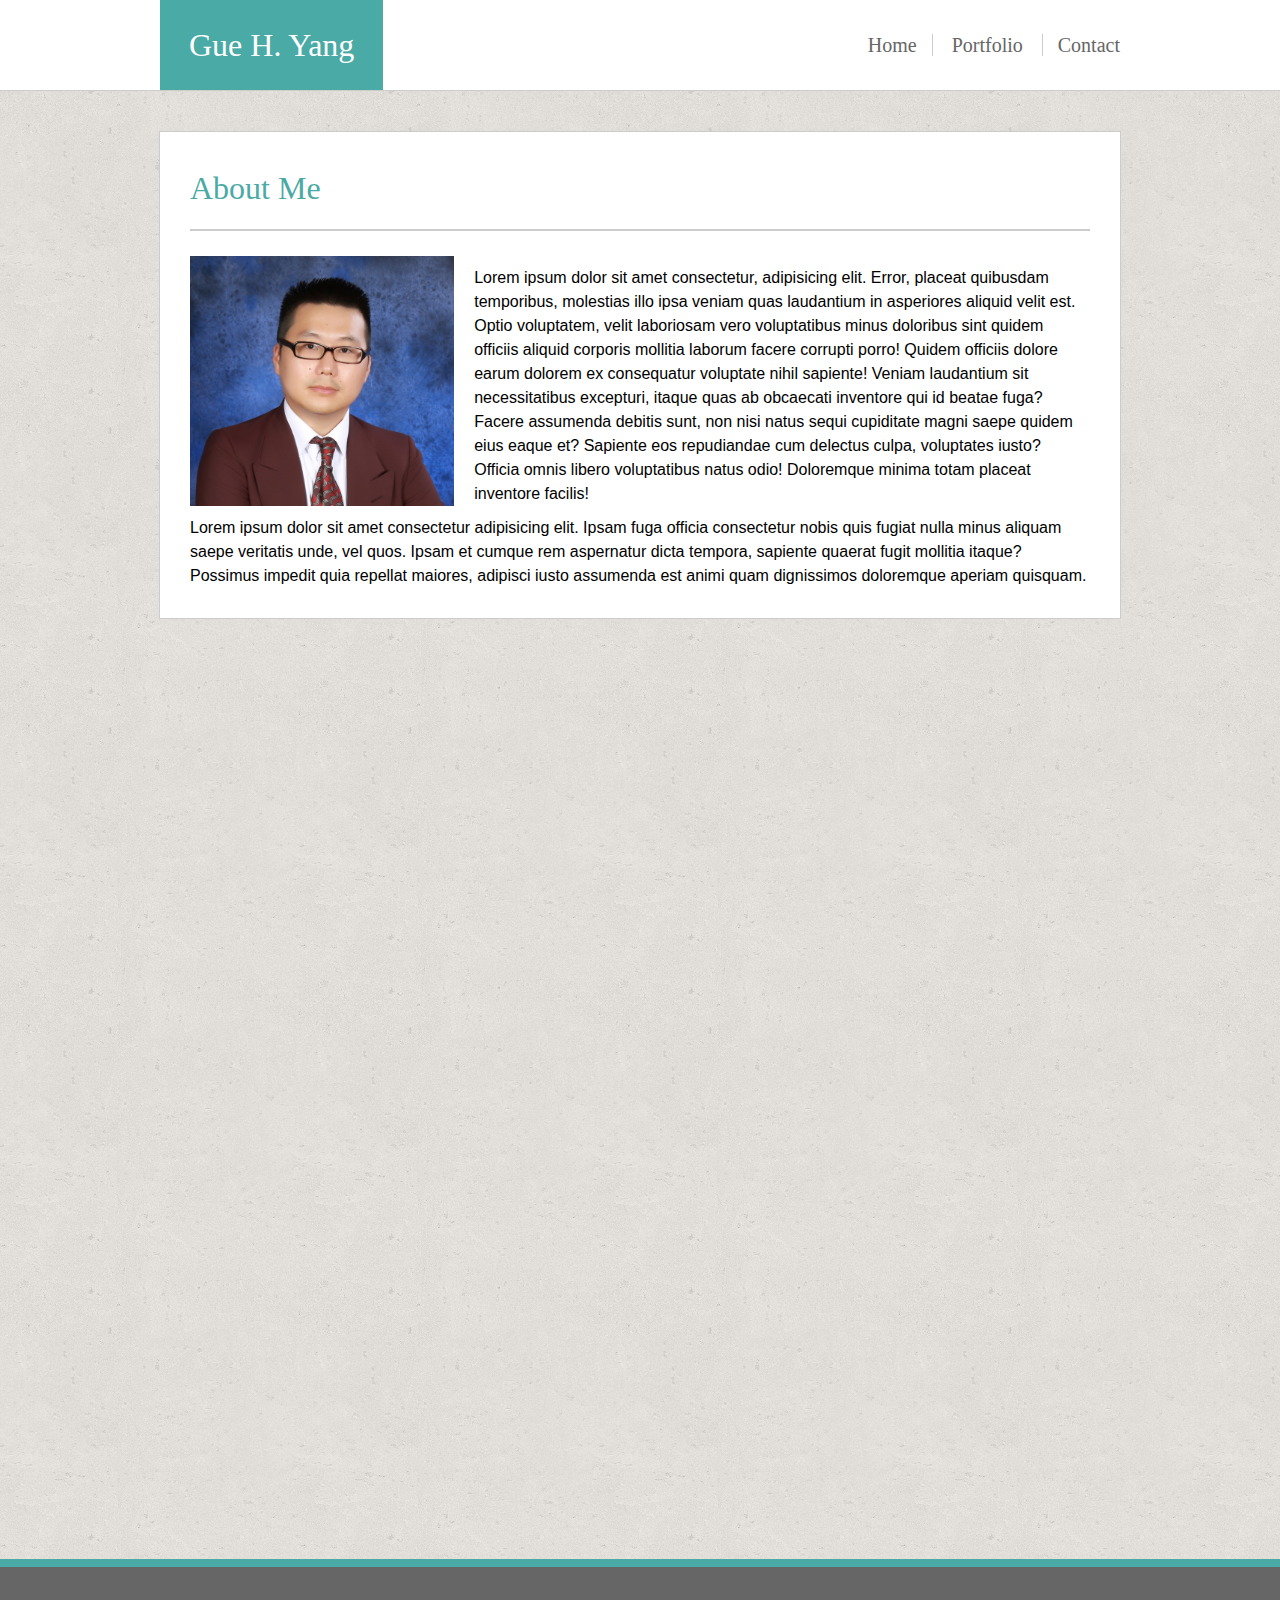
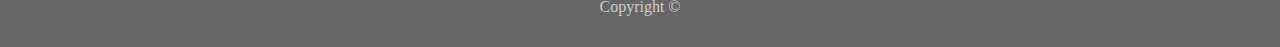
<file: index.html>
<!DOCTYPE html>
<html lang="en">
<head>
    <meta charset="UTF-8">
    <meta name="viewport" content="width=device-width, initial-scale=1.0">
    <meta http-equiv="X-UA-Compatible" content="ie=edge">
    <link rel="stylesheet" href="assets/css/reset.css"> <!--Reset sheet-->
    <link rel="stylesheet" href="assets/css/style.css">
    <title>Gue's Portfolio</title>
</head>

<body>
    <div class="header">
        <header>
            <!--Container for my name logo and nav bar.-->
            <div class="header-container">
                <div class="header-name-container">
                    <h1>Gue H. Yang</h1>
                </div>
                <div class="header-nav">
                    <nav>
                        <ul>
                            <li><a href="index.html">Home</a></li>
                            <li><a href="portfolio.html">Portfolio</a></li>
                            <li><a href="contact.html">Contact</a></li>
                        </ul>
                    </nav>
                </div>
            </div> <!-- .header-container -->
        </header>
    </div> <!-- .header -->
    <!--Container for all main content. This container has no width.-->
    <div class="main-container">
        <main>
            <h1>About Me</h1>
            <hr> <!-- hr has been modified with top/bottom margin in style.css-->
            <img class="biopic" src="assets/images/Gue_Pic.jpg" height="250" alt="Picture of Gue">
            <!-- Random gibberish here for now. I will update this if I decide to use this for my actual portfolio during job hunting this fall.-->
            <p>Lorem ipsum dolor sit amet consectetur, adipisicing elit. Error, placeat quibusdam temporibus, molestias illo ipsa veniam quas laudantium in asperiores aliquid velit est. Optio voluptatem, velit laboriosam vero voluptatibus minus doloribus sint quidem officiis aliquid corporis mollitia laborum facere corrupti porro! Quidem officiis dolore earum dolorem ex consequatur voluptate nihil sapiente! Veniam laudantium sit necessitatibus excepturi, itaque quas ab obcaecati inventore qui id beatae fuga? Facere assumenda debitis sunt, non nisi natus sequi cupiditate magni saepe quidem eius eaque et? Sapiente eos repudiandae cum delectus culpa, voluptates iusto? Officia omnis libero voluptatibus natus odio! Doloremque minima totam placeat inventore facilis!</p>
            <p>Lorem ipsum dolor sit amet consectetur adipisicing elit. Ipsam fuga officia consectetur nobis quis fugiat nulla minus aliquam saepe veritatis unde, vel quos. Ipsam et cumque rem aspernatur dicta tempora, sapiente quaerat fugit mollitia itaque? Possimus impedit quia repellat maiores, adipisci iusto assumenda est animi quam dignissimos doloremque aperiam quisquam.</p>
        </main>
    </div>
    <!--Adding a method I learned from the web to stretch out the white space between main content and footer.-->
    <div class="footer-min-height"></div>
    <footer class="footer">
        <h6>Copyright ©</h6>
    </footer>
</body>
</html>
</file>
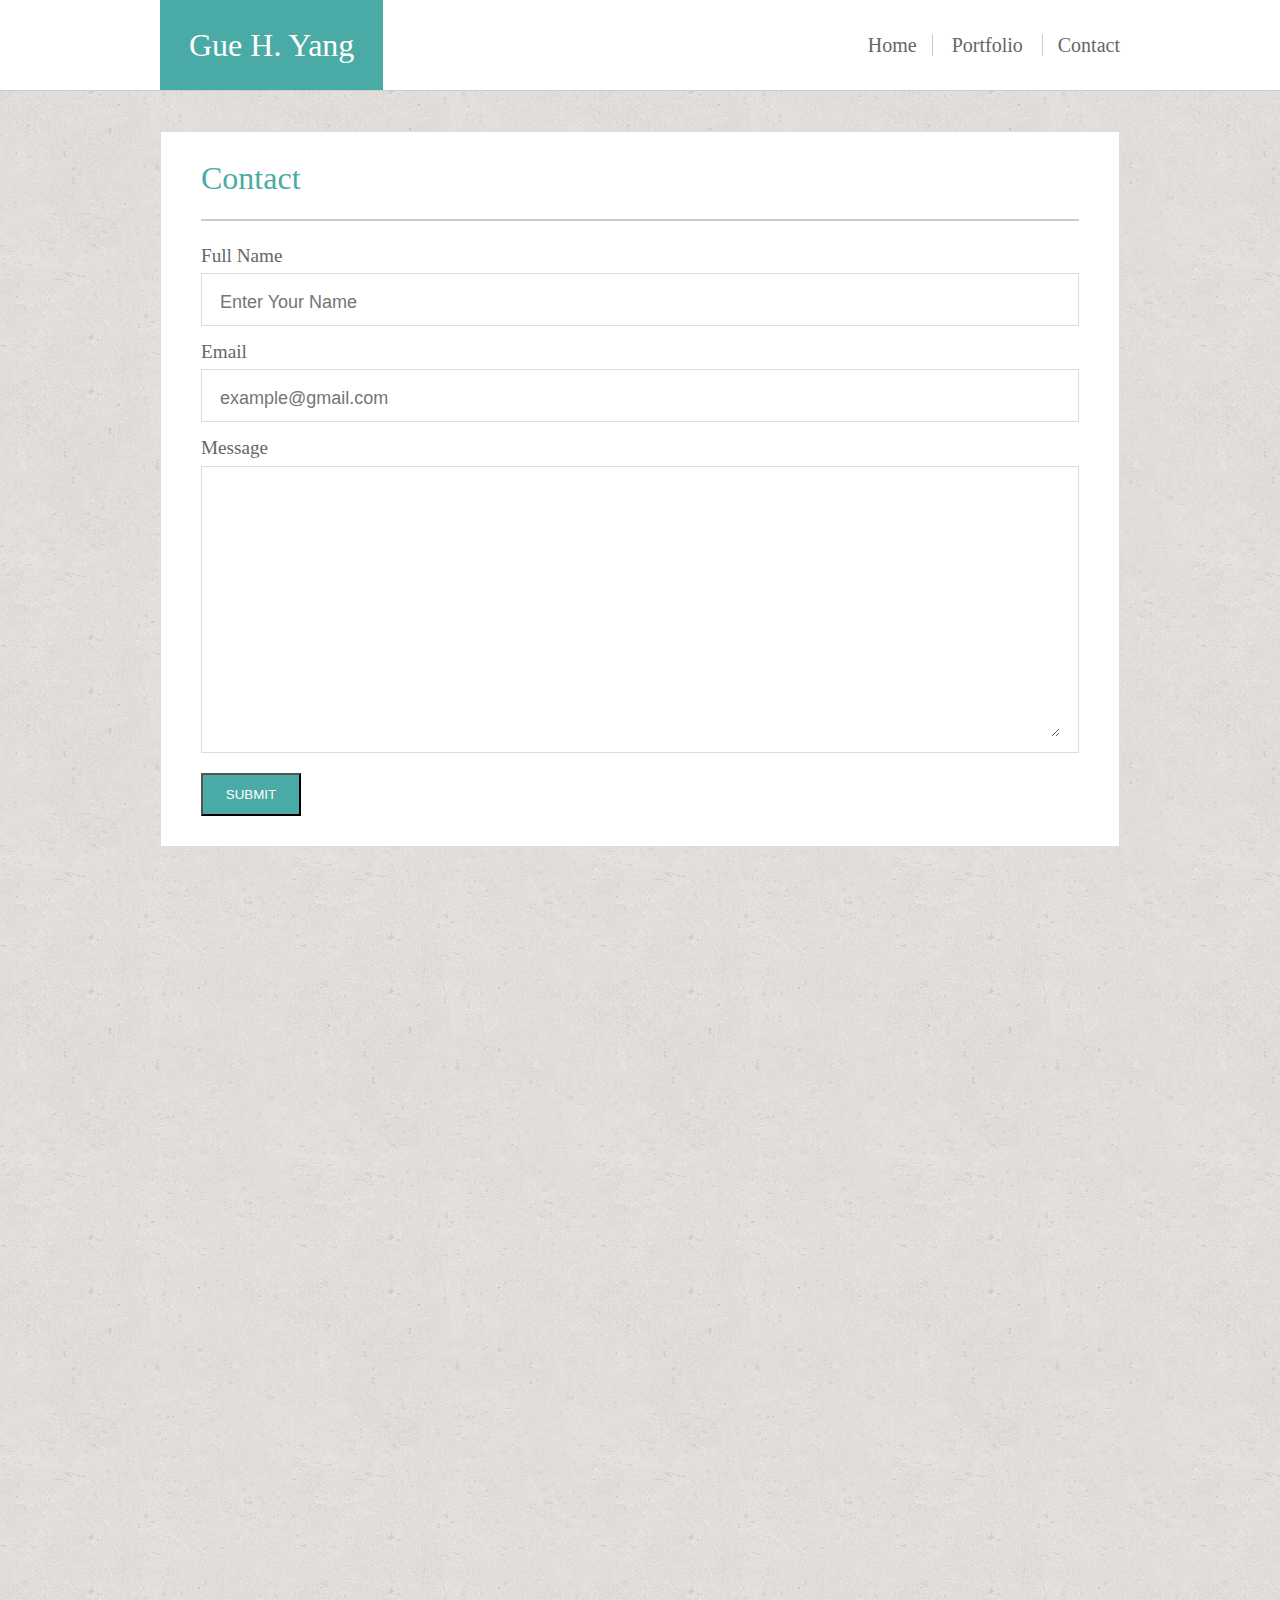
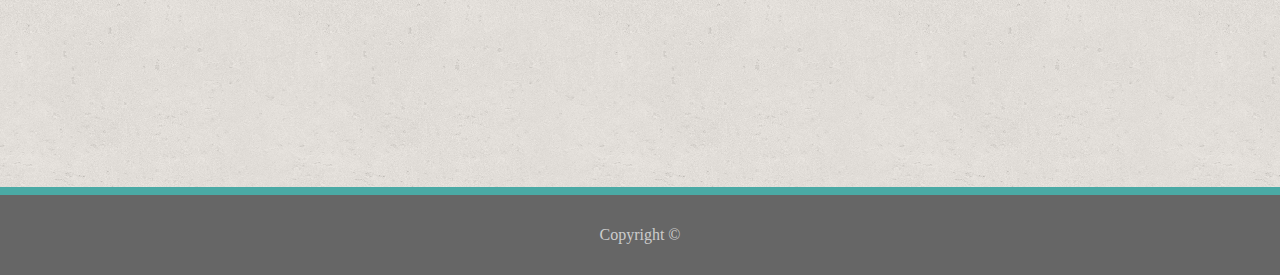
<file: contact.html>
<!DOCTYPE html>
<html lang="en">
<head>
    <meta charset="UTF-8">
    <meta name="viewport" content="width=device-width, initial-scale=1.0">
    <meta http-equiv="X-UA-Compatible" content="ie=edge">
    <link rel="stylesheet" href="assets/css/reset.css"> <!--Reset sheet-->
    <link rel="stylesheet" href="assets/css/style.css">
    <title>Gue's Portfolio</title>
</head>

<body>
    <div class="header">
        <header>
            <!--Container for my name logo and nav bar.-->
            <div class="header-container">
                <div class="header-name-container">
                    <h1>Gue H. Yang</h1>
                </div>
                <div class="header-nav">
                    <nav>
                        <ul>
                            <li><a href="index.html">Home</a></li>
                            <li><a href="portfolio.html">Portfolio</a></li>
                            <li><a href="contact.html">Contact</a></li>
                        </ul>
                    </nav>
                </div>
            </div> <!-- .header-container -->
        </header>
    </div> <!-- .header -->
    <!--Container for all main content. This container has no width.-->
    <div class="container">
        <div class="main">
            <section>
                <!--Container for my contact form. Width is 960px.-->
                <div class="contact-form">
                    <h1>Contact</h1>
                    <hr>
                    <h3>Full Name</h3>
                    <div class="text-block">
                        <input type="text" placeholder="Enter Your Name">
                    </div>
                    <h3>Email</h3>
                    <div class="text-block">
                        <input type="text" placeholder="example@gmail.com">
                    </div>
                    <h3>Message</h3>
                    <div class="text-block">
                        <textarea rows="12"></textarea>
                    </div>
            <div>
                <button class="btn">Submit</button>
            </div>
                </div> <!-- .contact-form -->
            </section>
        </div> <!-- .main -->
    </div> <!-- .container -->
    <!--Adding a method I learned from the web to stretch out the white space between main content and footer.-->
    <div class="footer-min-height"></div>
    <footer class="footer">
        <h6>Copyright ©</h6>
    </footer> <!-- .footer -->
</body>
</html>
</file>
<file: assets/css/style.css>
* {
    margin: 0;
    padding: 0;
    font-family: 'Arial', 'Helvetica Neue', Helvetica, sans-serif;
}
html, body {
    height: 100%;
    background-image: url("../images/cork-wallet.png")
}
/*Layout*/
h1 {
    font-size: 2em;
}
.header {
    border-bottom: 1px solid #cccccc;
    background-color: #ffffff;
}
.header-container {
    width: 960px;
    height: 90px;
    margin: 0 auto;
}
.header-name-container {
    width: auto;
    text-align: center;
    background-color: #4aaaa5;
    color: #ffffff;
    padding: 29px;
    position: absolute;
}
.header-nav {
    float: right;
    padding: 35px 0;
}
li {
    font-size: 1.25em;
    display: inline;
    padding: 0 15px;
}
li:nth-child(1) {
    border-right: 1px solid #cccccc;
}
li:nth-child(3) {
    border-left: 1px solid #cccccc;
    padding-right: 0;
}
main {
    padding: 40px 30px 30px 30px;
    background-color: #ffffff;
}
.main-container {
    width: 960px;
    margin: 40px auto;
    border: 1px solid #cccccc;
}
.footer-min-height {
    min-height: 100%;
    overflow: auto;
}
.footer {
    background-color: #666666;
    height: 80px;
    border-top: 8px solid #4aaaa5;
}
footer h6 {
    top: 32px;
    position: relative;
    color: #cccccc;
    text-align: center;
}
/*Content*/
h1 {
    font-family: 'Georgia', Times, 'Times New Roman', serif;
}
main h1 {
    color: #4aaaa5;
}
p {
    padding-top: 10px;
    line-height: 1.5;
}
a {
    text-decoration: none;
    color: #666666;
}
img {
    float: left;
    margin-right: 20px;
    margin-bottom: 10px;
}
.clearfix::after {
    content: ""; 
    display: block;
    clear: both;
}
/*The start of the contact.html css section*/
hr {
    border: none;
    height: 2px;
    color: #cccccc;
    background-color: #cccccc;
    margin: 25px auto;
    
}
.contact-form {
    max-width: 960px;
    margin: 40px auto;
    padding: 30px 40px;
    box-sizing: border-box;
    text-align: center;
    border: 1px solid #dddddd;
    background-color: #ffffff;
}
.contact-form h1{
    margin-top: 0;
    text-align: left;
    font-family: 'Georgia', Times, 'Times New Roman' serif;
    color: #4aaaa5;
}
.text-block {
    border: 1px solid #dddddd;
    margin: 8px 0;
    padding: 12px 18px;
}
.text-block label {
    display: block;
    text-align: left;
    color: #333;
    text-transform: uppercase;
    font-size: 14px;
}
.text-block input,.text-block textarea {
    width: 100%;
    border: none;
    background: none;
    outline: none;
    font-size: 18px;
    margin-top: 6px;
}
h3 {
    font-size: 1.2em;
    text-align: start;
    color: #666666;
    margin-top: 16px;
}

.projects {
    height: 200px;
    width: 200px;
    float: left;
    margin-right: 20px;
    margin-bottom: 20px;
}
.projects h2 {
    position: relative;
    text-align: center;
}
.projects:nth-child(1) {
    background-image: url("http://placehold.it/200x200")
}
.btn {
    display: block;
    background: #4aaaa5;
    padding: 12px 0;
    color: white;
    text-transform: uppercase;
    cursor: pointer;
    margin-top: 20px;
    width: 100px;
    position: left;
}
/*@media queries from PC to mobile with the following screen sizes, `980px`, `768px` and `640px`.*/
@media screen and (max-width: 980px) {
    .header-container {
        width: 860px;
        margin: 0px auto 0px 40px;
    }
    .main-container {
        width: 530px;
        margin: 40px auto 40px 40px;
    }
    .contact-form {
        width: 530px;
        margin: 40px auto 40px 40px;
    }
    .biopic {
        height: 200px;
        width: auto;
    }
}
@media screen and (max-width: 768px) {
    .header-container {
        width: 700px;
        margin: 0px 20px;
    }
    .main-container {
        width: 700px;
        margin: 40px 20px;
    }
    .contact-form {
        width: 700px;
        margin: 40px 20px;
    }
}
@media screen and (max-width: 640px) {
    .header-container {
        height: 145px;
        width: 580px;
        margin: 0px;
        position: static;
    }
    .header-name-container {
        width: 100%;
        position: static;
    }
    .header-nav {
        height: 45px;
        width: 100%;
        padding: 16px;
        float: none;
        display: block;
        text-align: center;
    }
    .main-container {
        width: 580px;
        margin: 20px;
    }
    .contact-form {
        width: 580px;
        margin: 20px;
    }
    .biopic {
        height: 480px;
        width: auto;
    }
}
</file>
